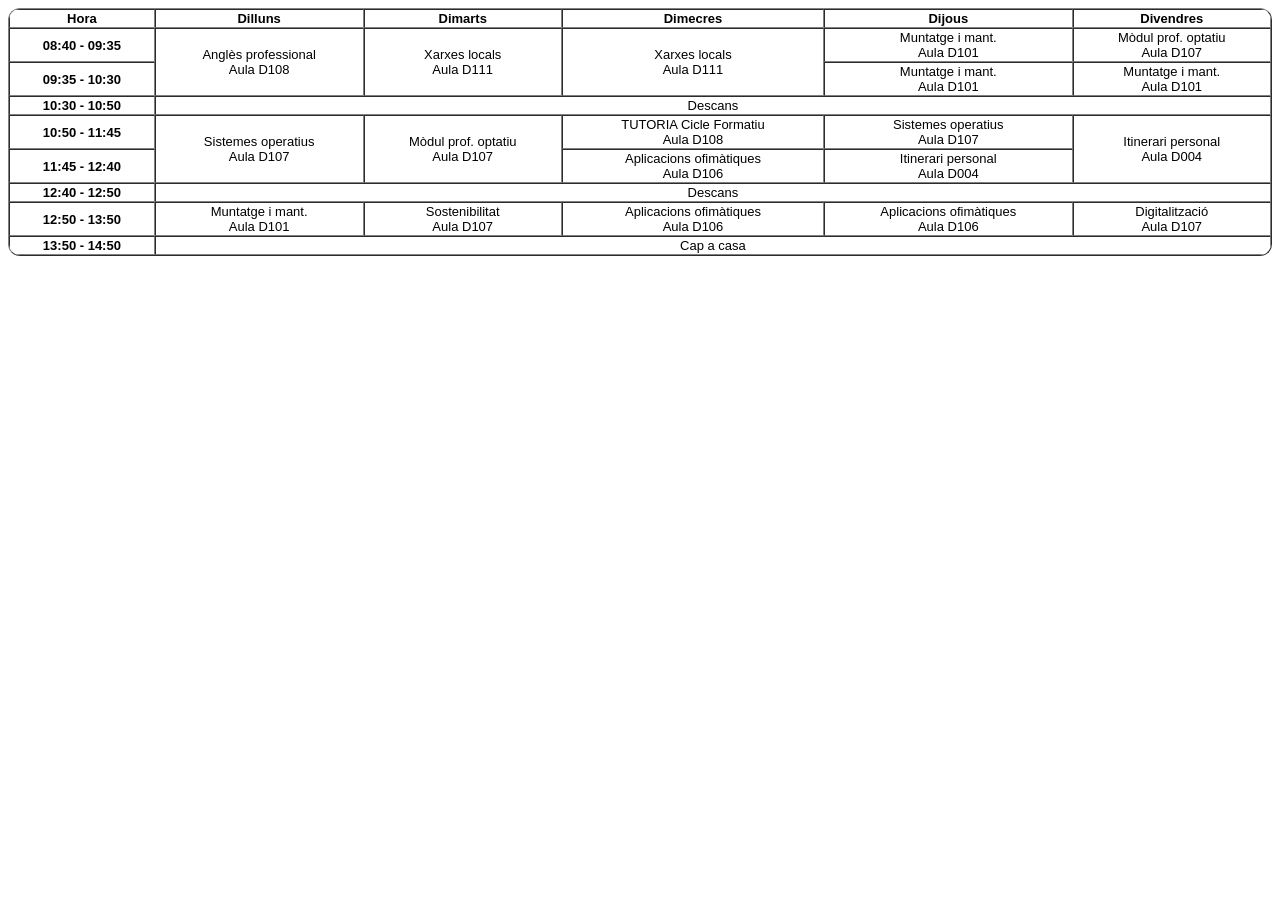
<file: Pages/estudis.html>
<!DOCTYPE html>
<html lang="ca">
<head>
    <meta charset="UTF-8">
    <title>Horari SMX Net</title>
</head>
<body>
    <table border="1" style="border-collapse: separate; border-spacing: 0; border-radius: 12px; overflow: hidden; width: 100%; text-align: center; font-family: sans-serif; font-size: 13px;">
      <thead>
        <tr>
          <th>Hora</th>
          <th>Dilluns</th>
          <th>Dimarts</th>
          <th>Dimecres</th>
          <th>Dijous</th>
          <th>Divendres</th>
        </tr>
      </thead>
      <tbody>
        <tr>
          <th>08:40 - 09:35</th>
          <td rowspan="2">Anglès professional<br>Aula D108</td>
          <td rowspan="2">Xarxes locals<br>Aula D111</td>
          <td rowspan="2">Xarxes locals<br>Aula D111</td>
          <td>Muntatge i mant.<br>Aula D101</td>
          <td>Mòdul prof. optatiu<br>Aula D107</td>
        </tr>
        <tr>
          <th>09:35 - 10:30</th>
          <td>Muntatge i mant.<br>Aula D101</td>
          <td>Muntatge i mant.<br>Aula D101</td>
        </tr>
        <tr>
          <th>10:30 - 10:50</th>
          <td colspan="5">Descans</td>
        </tr>
        <tr>
          <th>10:50 - 11:45</th>
          <td rowspan="2">Sistemes operatius<br>Aula D107</td>
          <td rowspan="2">Mòdul prof. optatiu<br>Aula D107</td>
          <td>TUTORIA Cicle Formatiu<br>Aula D108</td>
          <td>Sistemes operatius<br>Aula D107</td>
          <td rowspan="2">Itinerari personal<br>Aula D004</td>
        </tr>
        <tr>
          <th>11:45 - 12:40</th>
          <td>Aplicacions ofimàtiques<br>Aula D106</td>
          <td>Itinerari personal<br>Aula D004</td>
        </tr>
        <tr>
          <th>12:40 - 12:50</th>
          <td colspan="5">Descans</td>
        </tr>
        <tr>
          <th>12:50 - 13:50</th>
          <td>Muntatge i mant.<br>Aula D101</td>
          <td>Sostenibilitat<br>Aula D107</td>
          <td>Aplicacions ofimàtiques<br>Aula D106</td>
          <td>Aplicacions ofimàtiques<br>Aula D106</td>
          <td>Digitalització<br>Aula D107</td>
        </tr>
        <tr>
          <th>13:50 - 14:50</th>
          <td colspan="5">Cap a casa</td>
        </tr>
      </tbody>
    </table>

</body>
</html>
</file>
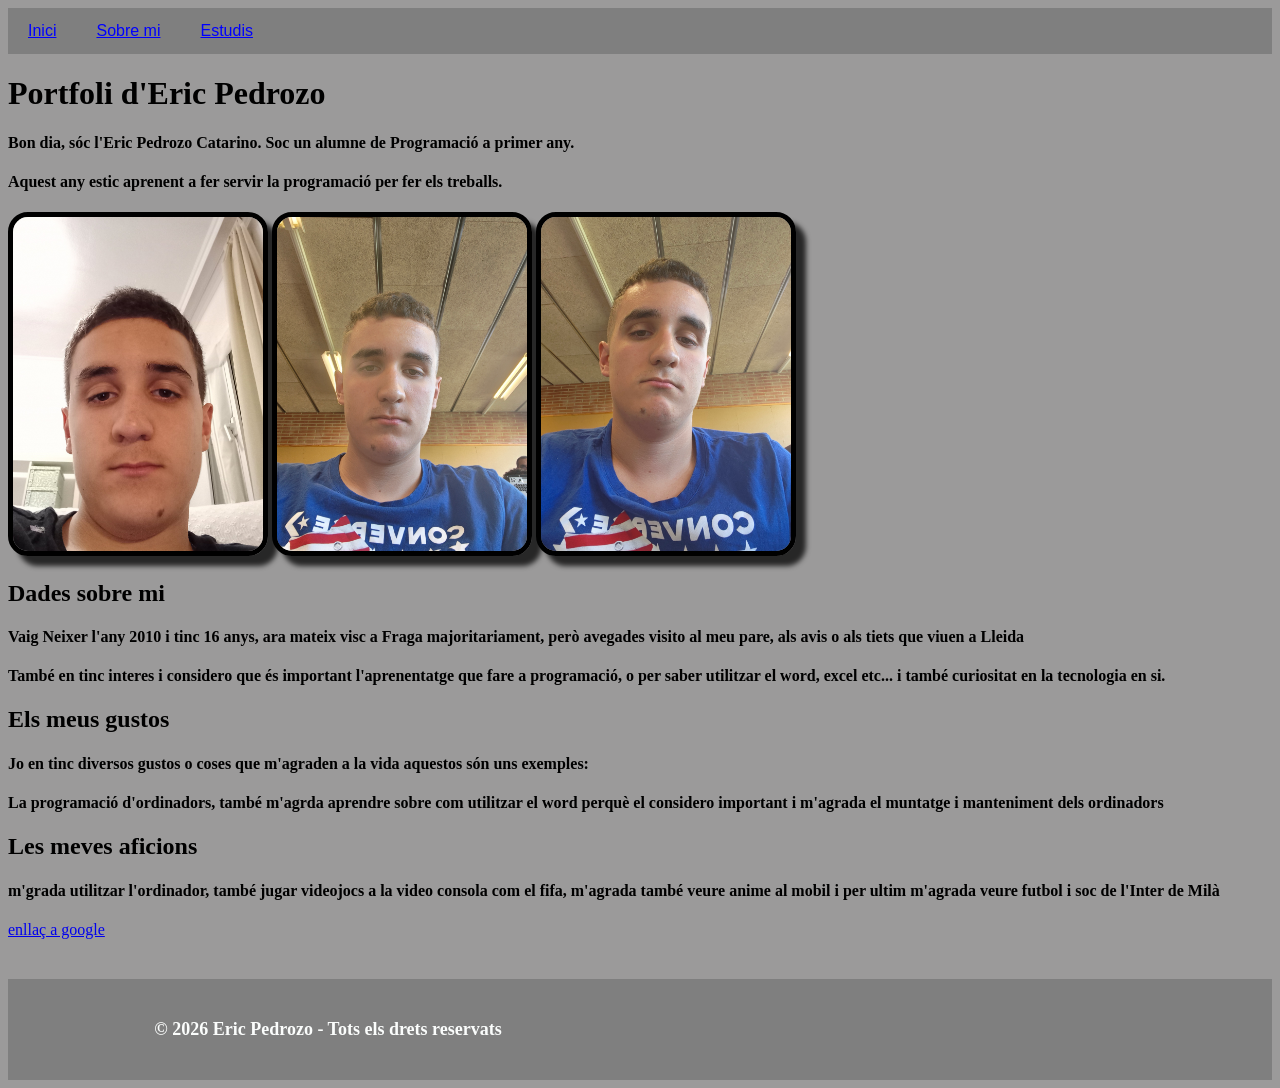
<file: Pages/sobre_mi.html>
<!DOCTYPE html>
<html>
<head>
    <meta http-equiv="content-type" content="text/html"; charset="utf-8" />
    <title>El meu portfoli</title>
    <link rel="stylesheet" href="../CSS/style.css">
</head>
<body>
    <ul>
        <li><a href="../index.html">Inici</a></li>
        <li><a href="./sobre_mi.html">Sobre mi</a></li>
        <li><a href="./estudis.html">Estudis</a></li>
     </ul>

    <h1>Portfoli d'Eric Pedrozo</h1>
    <h4>Bon dia, sóc l'Eric Pedrozo Catarino. Soc un alumne de Programació a primer any.</h4>
    <h4> Aquest any estic aprenent a fer servir la programació per fer els treballs.</h4>
    <div class="galeria-fotos">
    <img src="../images/20250212_190117.jpg" alt="Foto Perfil 1">
    <img src="../images/26015.jpg" alt="Foto Perfil 2">
    <img src="../images/IMG_20260922_123457.jpg" alt="Foto Perfil 3">
    <h2>Dades sobre mi</h2>
    <h4>Vaig Neixer l'any 2010 i tinc 16 anys, ara mateix visc a Fraga majoritariament, però avegades visito al meu pare, als avis o als tiets que viuen a Lleida</h4>
    <h4>També en tinc interes i considero que és important l'aprenentatge que fare a programació, o per saber utilitzar el word, excel etc... i també curiositat en la tecnologia en si.</h4>
    <h2>Els meus gustos</h2>
    <h4>Jo en tinc diversos gustos o coses que m'agraden a la vida aquestos són uns exemples:</h4>
    <h4>La programació d'ordinadors, també m'agrda aprendre sobre com utilitzar el word perquè el considero important i m'agrada el muntatge i manteniment dels ordinadors</h4>
    <h2>Les meves aficions</h2>
    <h4>m'grada utilitzar l'ordinador, també jugar videojocs a la video consola com el fifa, m'agrada també veure anime al mobil i per ultim m'agrada veure futbol i soc de l'Inter de Milà</h4>
    <a href="https://www.google.com/?hl=ca" >enllaç a google</a>

<footer>
    <p>© 2026 Eric Pedrozo - Tots els drets reservats</p>
</footer>


    
</body>
</html>
</file>
<file: CSS/style.css>
body{
	background-color: rgb(155, 154, 154);
}

p {
	width: 600px;
	color: rgb(251, 253, 252);
}
img{
	width: 250px;
	object-fit: cover;
	border-radius: 20px;
	border: 5px solid black;
	box-shadow: 10px 10px 5px 0px rgba(0,0,0,0.75);

	flex-shrink: 0;

}


ul {
    list-style-type: none; 
    margin: 0;
    padding: 0;
    background-color: #7f7f7f; 
    overflow: hidden; 
}


ul li {
    float: left;
}


ul li a {
    display: block;
    color: #0000ff; 
    text-align: center;
    padding: 14px 20px; 
    text-decoration: underline; 
    font-family: Arial, sans-serif; 
}

footer {
    background-color: #7f7f7f; 
    color: white; 
    text-align: center;
    padding: 40px 20px; 
    font-family: 'Times New Roman', Times, serif; 
    margin-top: 40px; 
}

footer p {
    margin: 0;
    font-size: 18px;
    font-weight: bold;
}
</file>
